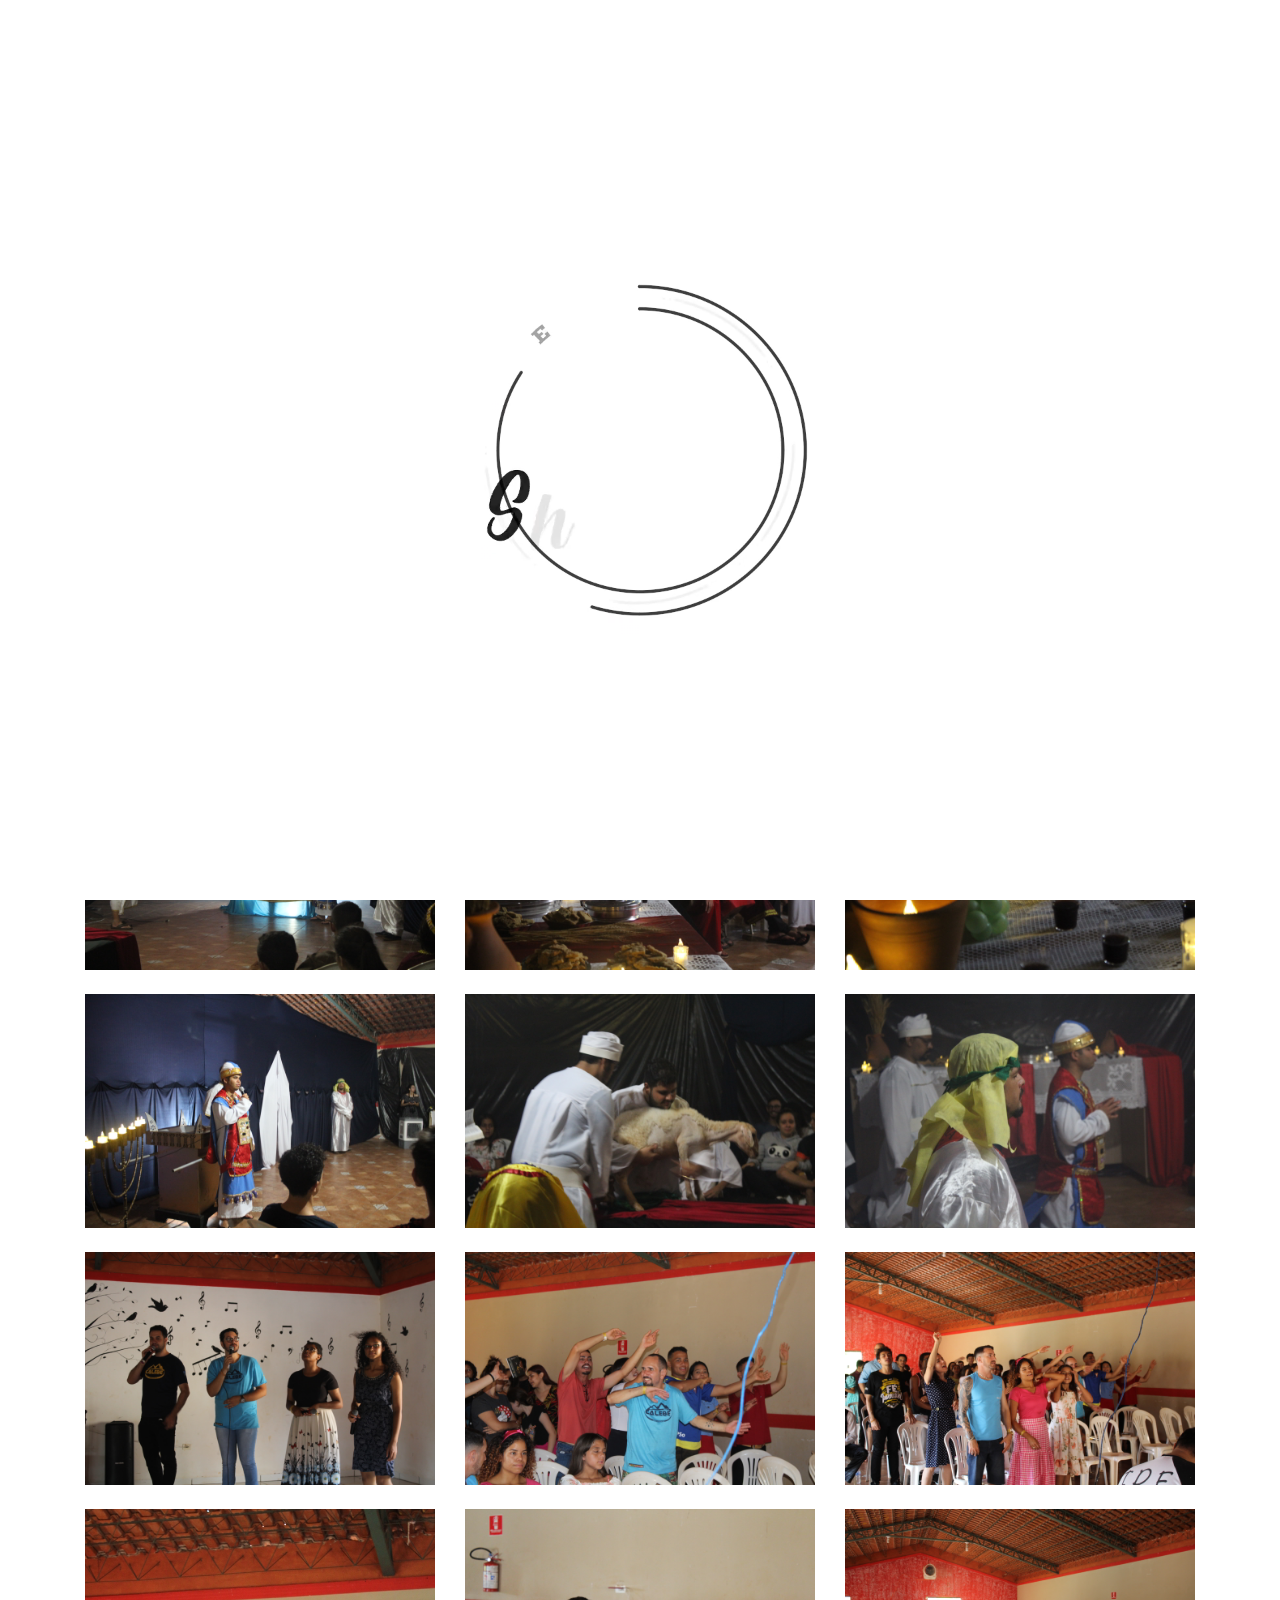
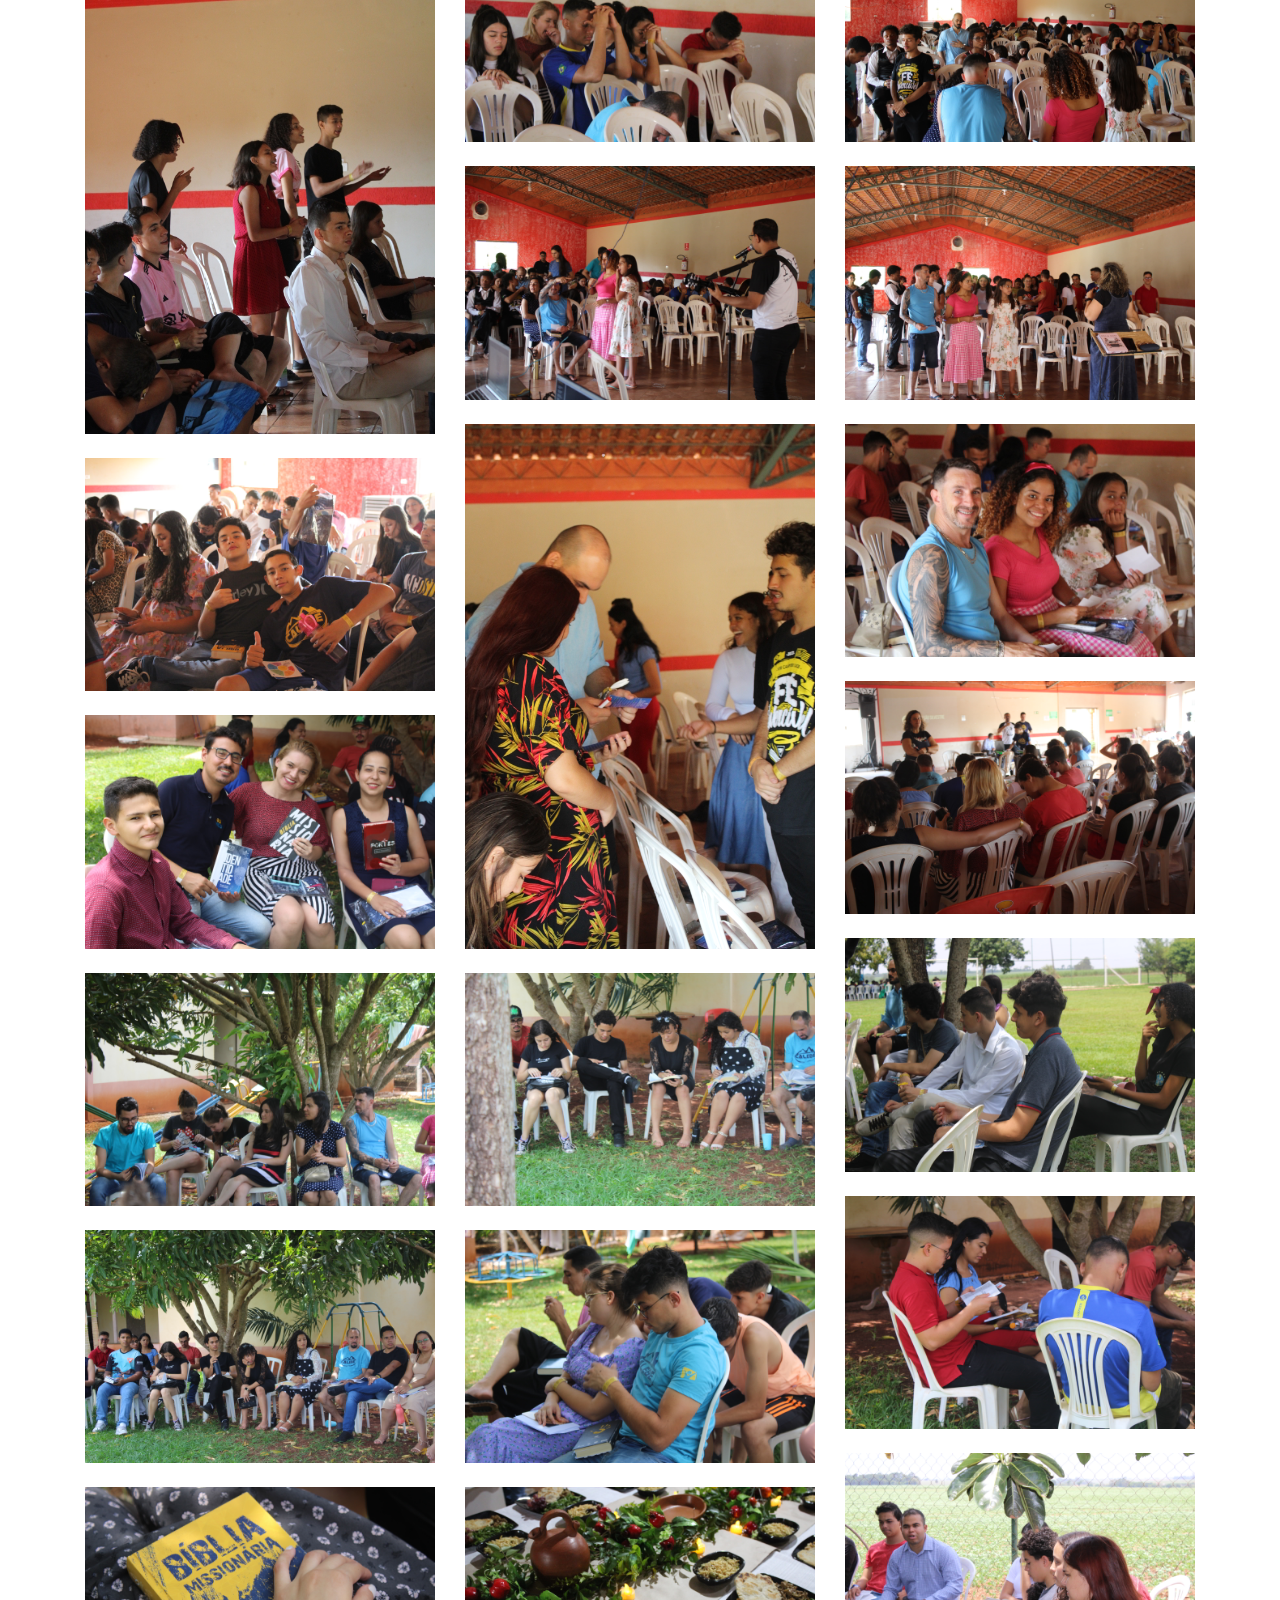
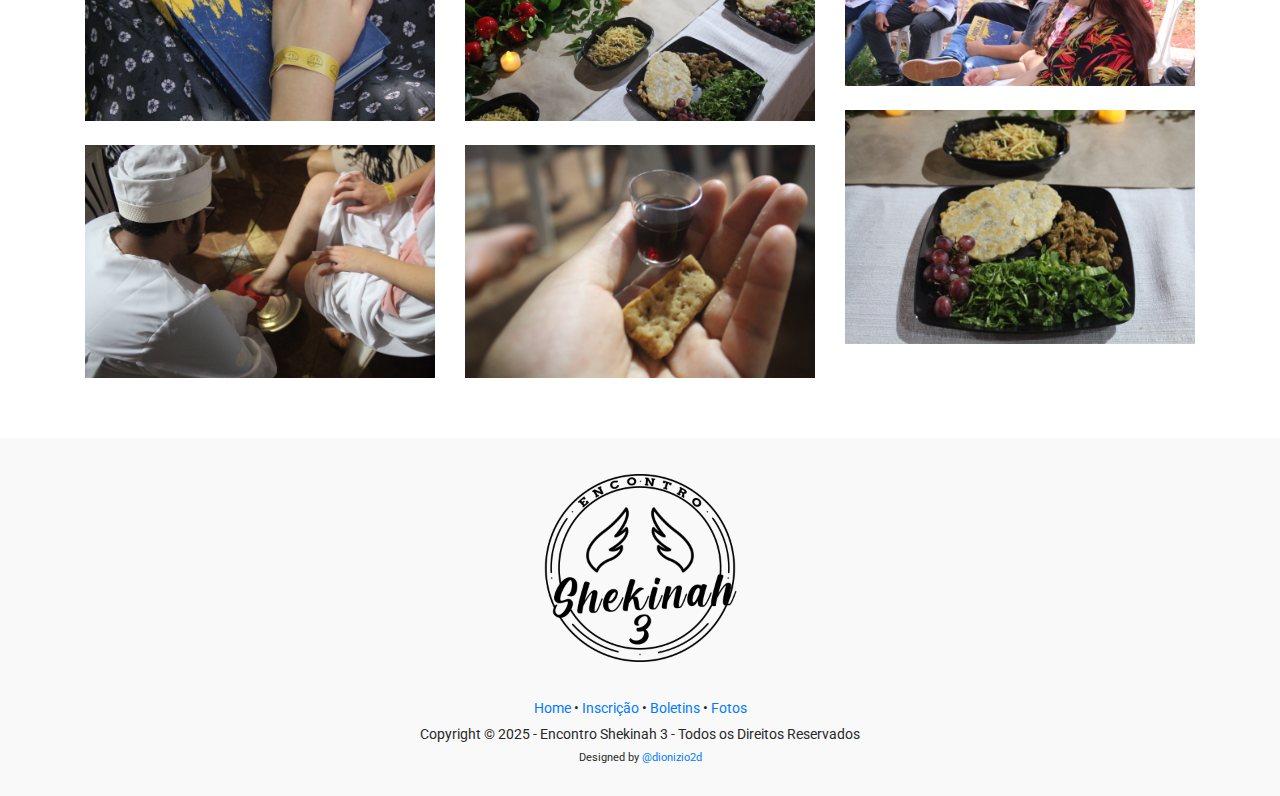
<file: album.html>
<!DOCTYPE html>
<html lang="en">

<head>
  <meta charset="utf-8">
  <meta content="width=device-width, initial-scale=1.0" name="viewport">
  <title>Fotos - Encontro Shekinah 3</title>
  <meta content="" name="description">
  <meta content="" name="keywords">

  <!-- Favicons -->
  <link href="assets/img/favicon.png" rel="icon">
  <link href="assets/img/apple-touch-icon.png" rel="apple-touch-icon">

  <!-- Fonts -->
  <link href="https://fonts.googleapis.com" rel="preconnect">
  <link href="https://fonts.gstatic.com" rel="preconnect" crossorigin>
  <link href="https://fonts.googleapis.com/css2?family=Roboto:ital,wght@0,100;0,300;0,400;0,500;0,700;0,900;1,100;1,300;1,400;1,500;1,700;1,900&family=Poppins:ital,wght@0,100;0,200;0,300;0,400;0,500;0,600;0,700;0,800;0,900;1,100;1,200;1,300;1,400;1,500;1,600;1,700;1,800;1,900&family=Raleway:ital,wght@0,100;0,200;0,300;0,400;0,500;0,600;0,700;0,800;0,900;1,100;1,200;1,300;1,400;1,500;1,600;1,700;1,800;1,900&display=swap" rel="stylesheet">

  <!-- Vendor CSS Files -->
  <link href="assets/vendor/bootstrap/css/bootstrap.min.css" rel="stylesheet">
  <link href="assets/vendor/bootstrap-icons/bootstrap-icons.css" rel="stylesheet">
  <link href="assets/vendor/aos/aos.css" rel="stylesheet">
  <link href="assets/vendor/glightbox/css/glightbox.min.css" rel="stylesheet">
  <link href="assets/vendor/swiper/swiper-bundle.min.css" rel="stylesheet">

  <!-- Main CSS File -->
  <link href="assets/css/main.css" rel="stylesheet">
</head>

<body class="index-page">

  <header id="header" class="header d-flex flex-column justify-content-center">
    
    <i class="header-toggle d-xl-none bi bi-list"></i>

    <nav id="navmenu" class="navmenu">
      <ul>
        <li><img style="width: 60px;margin-bottom: 9px;" src="assets/img/logo.png" alt=""></li>
        <li><a href="index.html" ><i class="bi bi-house navicon"></i><span>Home</span></a></li>
        <li><a href="https://docs.google.com/forms/d/e/1FAIpQLSe5_woy8Fs-vaysDL9VNpSU3rh5FlfHrSnIi1twGd8Idk2Blw/viewform" target="_blank"><i class="bi bi-pen navicon"></i><span>Inscrição</span></a></li>
        <li><a href="boletim.html"><i class="bi bi-info navicon"></i><span>Boletim</span></a></li>
        <li><a href="#portfolio" class="active"><i class="bi bi-images navicon"></i><span>Fotos</span></a></li>
      </ul>
    </nav>

  </header>

  <main class="main">  
    <!-- Portfolio Section -->
    <section id="portfolio" class="portfolio section">

      <!-- Section Title -->
      <div class="container section-title" data-aos="fade-up">
        <h2>Edições anteriores</h2>
        <p>Confira algumas imagens de como foi a última edição do Encontro Shekinah</p>
      </div><!-- End Section Title -->

      <div class="container">

        <div class="isotope-layout" data-default-filter="*" data-layout="masonry" data-sort="original-order">

          <!-- <ul class="portfolio-filters isotope-filters" data-aos="fade-up" data-aos-delay="100">
            <li data-filter="*" class="filter-active">All</li>
            <li data-filter=".filter-app">App</li>
            <li data-filter=".filter-product">Card</li>
            <li data-filter=".filter-branding">Web</li>
          </ul> End Portfolio Filters -->

          <div class="row gy-4 isotope-container" data-aos="fade-up" data-aos-delay="200">
            
            
            <div class="col-lg-4 col-md-6 portfolio-item isotope-item filter-app">
              <a href="assets/img/portfolio/1.JPG" data-gallery="portfolio-gallery-product" class="glightbox preview-link">
              <img src="assets/img/portfolio/1.JPG" class="img-fluid" alt="">              
            </a>
            </div><!-- End Portfolio Item -->
            <div class="col-lg-4 col-md-6 portfolio-item isotope-item filter-app">
              <a href="assets/img/portfolio/3.JPG" data-gallery="portfolio-gallery-product" class="glightbox preview-link">
              <img src="assets/img/portfolio/3.JPG" class="img-fluid" alt="">              
            </a>
            </div><!-- End Portfolio Item -->
            <div class="col-lg-4 col-md-6 portfolio-item isotope-item filter-app">
              <a href="assets/img/portfolio/4.JPG" data-gallery="portfolio-gallery-product" class="glightbox preview-link">
              <img src="assets/img/portfolio/4.JPG" class="img-fluid" alt="">              
            </a>
            </div><!-- End Portfolio Item -->
            <div class="col-lg-4 col-md-6 portfolio-item isotope-item filter-app">
              <a href="assets/img/portfolio/5.JPG" data-gallery="portfolio-gallery-product" class="glightbox preview-link">
              <img src="assets/img/portfolio/5.JPG" class="img-fluid" alt="">              
            </a>
            </div><!-- End Portfolio Item -->
            <div class="col-lg-4 col-md-6 portfolio-item isotope-item filter-app">
              <a href="assets/img/portfolio/6.JPG" data-gallery="portfolio-gallery-product" class="glightbox preview-link">
              <img src="assets/img/portfolio/6.JPG" class="img-fluid" alt="">              
            </a>
            </div><!-- End Portfolio Item -->
            <div class="col-lg-4 col-md-6 portfolio-item isotope-item filter-app">
              <a href="assets/img/portfolio/7.JPG" data-gallery="portfolio-gallery-product" class="glightbox preview-link">
              <img src="assets/img/portfolio/7.JPG" class="img-fluid" alt="">              
            </a>
            </div><!-- End Portfolio Item -->
            <div class="col-lg-4 col-md-6 portfolio-item isotope-item filter-app">
              <a href="assets/img/portfolio/8.JPG" data-gallery="portfolio-gallery-product" class="glightbox preview-link">
              <img src="assets/img/portfolio/8.JPG" class="img-fluid" alt="">              
            </a>
            </div><!-- End Portfolio Item -->
            <div class="col-lg-4 col-md-6 portfolio-item isotope-item filter-app">
              <a href="assets/img/portfolio/9.JPG" data-gallery="portfolio-gallery-product" class="glightbox preview-link">
              <img src="assets/img/portfolio/9.JPG" class="img-fluid" alt="">              
            </a>
            </div><!-- End Portfolio Item -->
            <div class="col-lg-4 col-md-6 portfolio-item isotope-item filter-app">
              <a href="assets/img/portfolio/10.JPG" data-gallery="portfolio-gallery-product" class="glightbox preview-link">
              <img src="assets/img/portfolio/10.JPG" class="img-fluid" alt="">              
            </a>
            </div><!-- End Portfolio Item -->
            <div class="col-lg-4 col-md-6 portfolio-item isotope-item filter-app">
              <a href="assets/img/portfolio/11.JPG" data-gallery="portfolio-gallery-product" class="glightbox preview-link">
              <img src="assets/img/portfolio/11.JPG" class="img-fluid" alt="">              
            </a>
            </div><!-- End Portfolio Item -->
            <div class="col-lg-4 col-md-6 portfolio-item isotope-item filter-app">
              <a href="assets/img/portfolio/12.JPG" data-gallery="portfolio-gallery-product" class="glightbox preview-link">
              <img src="assets/img/portfolio/12.JPG" class="img-fluid" alt="">              
            </a>
            </div><!-- End Portfolio Item -->
            <div class="col-lg-4 col-md-6 portfolio-item isotope-item filter-app">
              <a href="assets/img/portfolio/13.JPG" data-gallery="portfolio-gallery-product" class="glightbox preview-link">
              <img src="assets/img/portfolio/13.JPG" class="img-fluid" alt="">              
            </a>
            </div><!-- End Portfolio Item -->
            <div class="col-lg-4 col-md-6 portfolio-item isotope-item filter-app">
              <a href="assets/img/portfolio/14.JPG" data-gallery="portfolio-gallery-product" class="glightbox preview-link">
              <img src="assets/img/portfolio/14.JPG" class="img-fluid" alt="">              
            </a>
            </div><!-- End Portfolio Item -->
            <div class="col-lg-4 col-md-6 portfolio-item isotope-item filter-app">
              <a href="assets/img/portfolio/15.JPG" data-gallery="portfolio-gallery-product" class="glightbox preview-link">
              <img src="assets/img/portfolio/15.JPG" class="img-fluid" alt="">              
            </a>
            </div><!-- End Portfolio Item -->
            <div class="col-lg-4 col-md-6 portfolio-item isotope-item filter-app">
              <a href="assets/img/portfolio/16.JPG" data-gallery="portfolio-gallery-product" class="glightbox preview-link">
              <img src="assets/img/portfolio/16.JPG" class="img-fluid" alt="">              
            </a>
            </div><!-- End Portfolio Item -->
            <div class="col-lg-4 col-md-6 portfolio-item isotope-item filter-app">
              <a href="assets/img/portfolio/17.JPG" data-gallery="portfolio-gallery-product" class="glightbox preview-link">
              <img src="assets/img/portfolio/17.JPG" class="img-fluid" alt="">              
            </a>
            </div><!-- End Portfolio Item -->
            <div class="col-lg-4 col-md-6 portfolio-item isotope-item filter-app">
              <a href="assets/img/portfolio/18.JPG" data-gallery="portfolio-gallery-product" class="glightbox preview-link">
              <img src="assets/img/portfolio/18.JPG" class="img-fluid" alt="">              
            </a>
            </div><!-- End Portfolio Item -->
            <div class="col-lg-4 col-md-6 portfolio-item isotope-item filter-app">
              <a href="assets/img/portfolio/19.JPG" data-gallery="portfolio-gallery-product" class="glightbox preview-link">
              <img src="assets/img/portfolio/19.JPG" class="img-fluid" alt="">              
            </a>
            </div><!-- End Portfolio Item -->
            <div class="col-lg-4 col-md-6 portfolio-item isotope-item filter-app">
              <a href="assets/img/portfolio/20.JPG" data-gallery="portfolio-gallery-product" class="glightbox preview-link">
              <img src="assets/img/portfolio/20.JPG" class="img-fluid" alt="">              
            </a>
            </div><!-- End Portfolio Item -->
            <div class="col-lg-4 col-md-6 portfolio-item isotope-item filter-app">
              <a href="assets/img/portfolio/21.JPG" data-gallery="portfolio-gallery-product" class="glightbox preview-link">
              <img src="assets/img/portfolio/21.JPG" class="img-fluid" alt="">              
            </a>
            </div><!-- End Portfolio Item -->
            <div class="col-lg-4 col-md-6 portfolio-item isotope-item filter-app">
              <a href="assets/img/portfolio/22.JPG" data-gallery="portfolio-gallery-product" class="glightbox preview-link">
              <img src="assets/img/portfolio/22.JPG" class="img-fluid" alt="">              
            </a>
            </div><!-- End Portfolio Item -->
            <div class="col-lg-4 col-md-6 portfolio-item isotope-item filter-app">
              <a href="assets/img/portfolio/23.JPG" data-gallery="portfolio-gallery-product" class="glightbox preview-link">
              <img src="assets/img/portfolio/23.JPG" class="img-fluid" alt="">              
            </a>
            </div><!-- End Portfolio Item -->
            <div class="col-lg-4 col-md-6 portfolio-item isotope-item filter-app">
              <a href="assets/img/portfolio/24.JPG" data-gallery="portfolio-gallery-product" class="glightbox preview-link">
              <img src="assets/img/portfolio/24.JPG" class="img-fluid" alt="">              
            </a>
            </div><!-- End Portfolio Item -->
            <div class="col-lg-4 col-md-6 portfolio-item isotope-item filter-app">
              <a href="assets/img/portfolio/25.JPG" data-gallery="portfolio-gallery-product" class="glightbox preview-link">
              <img src="assets/img/portfolio/25.JPG" class="img-fluid" alt="">              
            </a>
            </div><!-- End Portfolio Item -->
            <div class="col-lg-4 col-md-6 portfolio-item isotope-item filter-app">
              <a href="assets/img/portfolio/26.JPG" data-gallery="portfolio-gallery-product" class="glightbox preview-link">
              <img src="assets/img/portfolio/26.JPG" class="img-fluid" alt="">              
            </a>
            </div><!-- End Portfolio Item -->
            <div class="col-lg-4 col-md-6 portfolio-item isotope-item filter-app">
              <a href="assets/img/portfolio/27.JPG" data-gallery="portfolio-gallery-product" class="glightbox preview-link">
              <img src="assets/img/portfolio/27.JPG" class="img-fluid" alt="">              
            </a>
            </div><!-- End Portfolio Item -->
            <div class="col-lg-4 col-md-6 portfolio-item isotope-item filter-app">
              <a href="assets/img/portfolio/28.JPG" data-gallery="portfolio-gallery-product" class="glightbox preview-link">
              <img src="assets/img/portfolio/28.JPG" class="img-fluid" alt="">              
            </a>
            </div><!-- End Portfolio Item -->
            <div class="col-lg-4 col-md-6 portfolio-item isotope-item filter-app">
              <a href="assets/img/portfolio/29.JPG" data-gallery="portfolio-gallery-product" class="glightbox preview-link">
              <img src="assets/img/portfolio/29.JPG" class="img-fluid" alt="">              
            </a>
            </div><!-- End Portfolio Item -->
            <div class="col-lg-4 col-md-6 portfolio-item isotope-item filter-app">
              <a href="assets/img/portfolio/30.JPG" data-gallery="portfolio-gallery-product" class="glightbox preview-link">
              <img src="assets/img/portfolio/30.JPG" class="img-fluid" alt="">              
            </a>
            </div><!-- End Portfolio Item -->
            <div class="col-lg-4 col-md-6 portfolio-item isotope-item filter-app">
              <a href="assets/img/portfolio/31.JPG" data-gallery="portfolio-gallery-product" class="glightbox preview-link">
              <img src="assets/img/portfolio/31.JPG" class="img-fluid" alt="">              
            </a>
            </div><!-- End Portfolio Item -->
            <div class="col-lg-4 col-md-6 portfolio-item isotope-item filter-app">
              <a href="assets/img/portfolio/32.JPG" data-gallery="portfolio-gallery-product" class="glightbox preview-link">
              <img src="assets/img/portfolio/32.JPG" class="img-fluid" alt="">              
            </a>
            </div><!-- End Portfolio Item -->
            <div class="col-lg-4 col-md-6 portfolio-item isotope-item filter-app">
              <a href="assets/img/portfolio/33.JPG" data-gallery="portfolio-gallery-product" class="glightbox preview-link">
              <img src="assets/img/portfolio/33.JPG" class="img-fluid" alt="">              
            </a>
            </div><!-- End Portfolio Item -->
            <div class="col-lg-4 col-md-6 portfolio-item isotope-item filter-app">
              <a href="assets/img/portfolio/34.JPG" data-gallery="portfolio-gallery-product" class="glightbox preview-link">
              <img src="assets/img/portfolio/34.JPG" class="img-fluid" alt="">              
            </a>
            </div><!-- End Portfolio Item -->
            <div class="col-lg-4 col-md-6 portfolio-item isotope-item filter-app">
              <a href="assets/img/portfolio/35.JPG" data-gallery="portfolio-gallery-product" class="glightbox preview-link">
              <img src="assets/img/portfolio/35.JPG" class="img-fluid" alt="">              
            </a>
            </div><!-- End Portfolio Item -->
            <div class="col-lg-4 col-md-6 portfolio-item isotope-item filter-app">
              <a href="assets/img/portfolio/36.JPG" data-gallery="portfolio-gallery-product" class="glightbox preview-link">
              <img src="assets/img/portfolio/36.JPG" class="img-fluid" alt="">              
            </a>
            </div><!-- End Portfolio Item -->
            <div class="col-lg-4 col-md-6 portfolio-item isotope-item filter-app">
              <a href="assets/img/portfolio/37.JPG" data-gallery="portfolio-gallery-product" class="glightbox preview-link">
              <img src="assets/img/portfolio/37.JPG" class="img-fluid" alt="">              
            </a>
            </div><!-- End Portfolio Item -->
            <div class="col-lg-4 col-md-6 portfolio-item isotope-item filter-app">
              <a href="assets/img/portfolio/38.JPG" data-gallery="portfolio-gallery-product" class="glightbox preview-link">
              <img src="assets/img/portfolio/38.JPG" class="img-fluid" alt="">              
            </a>
            </div><!-- End Portfolio Item -->
          </div><!-- End Portfolio Container -->

        </div>

      </div>

    </section><!-- /Portfolio Section -->   

  </main>

   <footer id="footer" class="footer position-relative light-background">
    <div class="container">
       <div class="social-links d-flex justify-content-center">
        <img style="width: 200px;" src="assets/img/logo.png" alt="">
      </div>
      <a href="index.html">Home</a> • <a href="https://docs.google.com/forms/d/e/1FAIpQLSe5_woy8Fs-vaysDL9VNpSU3rh5FlfHrSnIi1twGd8Idk2Blw/viewform" target="_blank">Inscrição</a> • <a href="boletim.html">Boletins</a> • <a href="album.html">Fotos</a> 
      <div class="container">
        <div class="credits">         
          Copyright © 2025 - Encontro Shekinah 3 - Todos os Direitos Reservados
        </div>
      </div>
      <div class="container">
        <div class="credits" style="font-size: 11px;">         
          Designed by <a href="https://www.instagram.com/dionizio2d" target="_blank">@dionizio2d</a>
        </div>
      </div>
    </div>
  </footer>

  <!-- Scroll Top -->
  <a href="#" id="scroll-top" class="scroll-top d-flex align-items-center justify-content-center"><i class="bi bi-arrow-up-short"></i></a>

  <!-- Preloader -->
  <div id="preloader">
    <video autoplay muted playsinline id="preloader-video">
      <source src="assets/img/splash.mp4" type="video/mp4">
      Seu navegador não suporta vídeo HTML5.
    </video>
  </div>
   
  <!-- Vendor JS Files -->
  <script src="assets/vendor/bootstrap/js/bootstrap.bundle.min.js"></script>
  <script src="assets/vendor/php-email-form/validate.js"></script>
  <script src="assets/vendor/aos/aos.js"></script>
  <script src="assets/vendor/typed.js/typed.umd.js"></script>
  <script src="assets/vendor/purecounter/purecounter_vanilla.js"></script>
  <script src="assets/vendor/waypoints/noframework.waypoints.js"></script>
  <script src="assets/vendor/glightbox/js/glightbox.min.js"></script>
  <script src="assets/vendor/imagesloaded/imagesloaded.pkgd.min.js"></script>
  <script src="assets/vendor/isotope-layout/isotope.pkgd.min.js"></script>
  <script src="assets/vendor/swiper/swiper-bundle.min.js"></script>


<link rel="stylesheet" href="https://stackpath.bootstrapcdn.com/bootstrap/4.5.2/css/bootstrap.min.css">

<!-- jQuery, Popper.js, Bootstrap JS -->
<script src="https://code.jquery.com/jquery-3.5.1.slim.min.js"></script>
<script src="https://cdn.jsdelivr.net/npm/popper.js@1.16.1/dist/umd/popper.min.js"></script>
<script src="https://stackpath.bootstrapcdn.com/bootstrap/4.5.2/js/bootstrap.min.js"></script>



  <!-- Main JS File -->
  <script src="assets/js/main.js"></script>
  <script>
   const images = document.querySelectorAll('.carousel-image');
    let index = 0;

    setInterval(() => {
      images[index].classList.remove('active');
      index = (index + 1) % images.length;
      images[index].classList.add('active');
    }, 4000);
  </script>

</body>

</html>
</file>
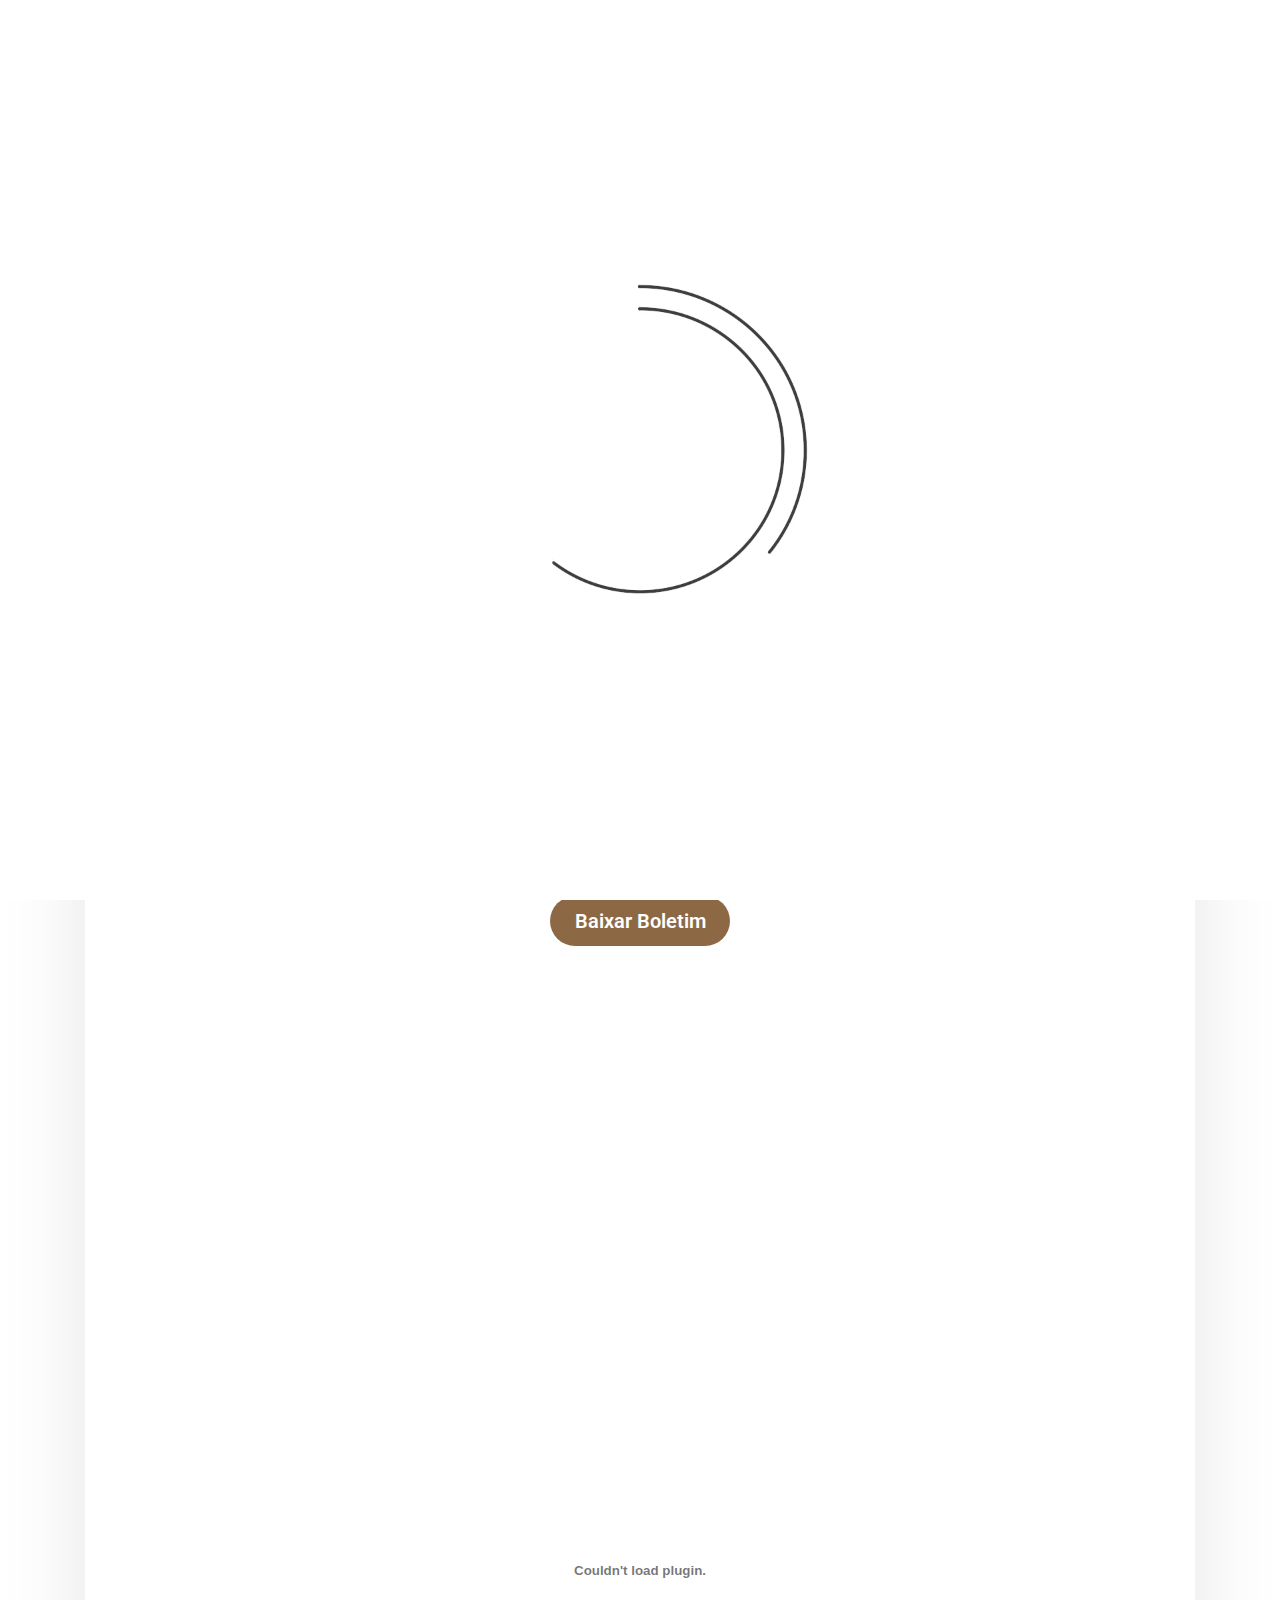
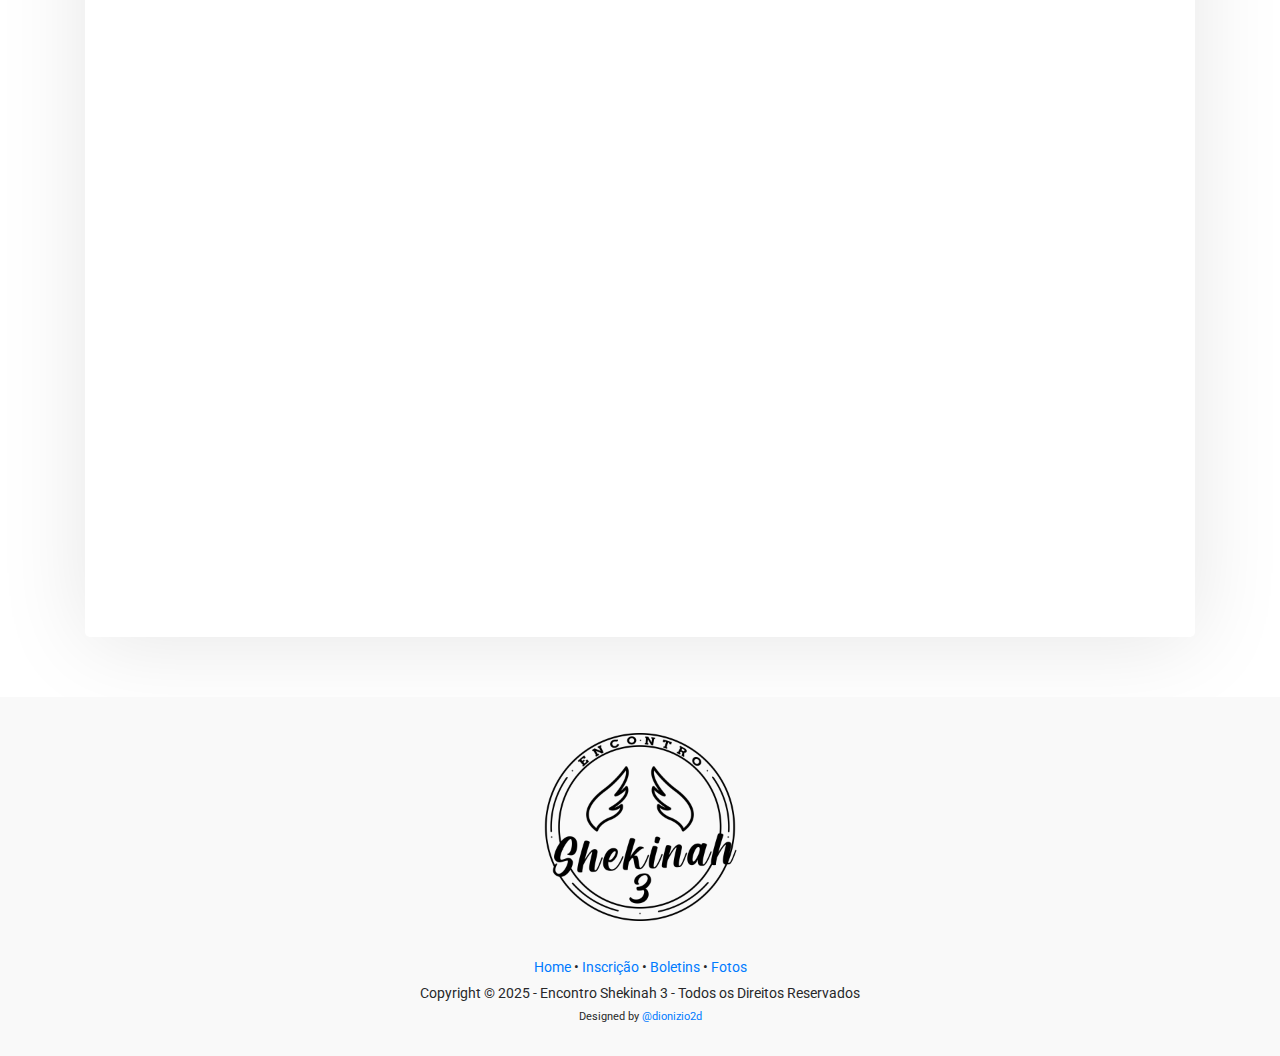
<file: boletim.html>
<!DOCTYPE html>
<html lang="en">

<head>
  <meta charset="utf-8">
  <meta content="width=device-width, initial-scale=1.0" name="viewport">
  <title>Boletins e Informações - Encontro Shekinah 3</title>
  <meta content="" name="description">
  <meta content="" name="keywords">

  <!-- Favicons -->
  <link href="assets/img/favicon.png" rel="icon">
  <link href="assets/img/apple-touch-icon.png" rel="apple-touch-icon">

  <!-- Fonts -->
  <link href="https://fonts.googleapis.com" rel="preconnect">
  <link href="https://fonts.gstatic.com" rel="preconnect" crossorigin>
  <link href="https://fonts.googleapis.com/css2?family=Roboto:ital,wght@0,100;0,300;0,400;0,500;0,700;0,900;1,100;1,300;1,400;1,500;1,700;1,900&family=Poppins:ital,wght@0,100;0,200;0,300;0,400;0,500;0,600;0,700;0,800;0,900;1,100;1,200;1,300;1,400;1,500;1,600;1,700;1,800;1,900&family=Raleway:ital,wght@0,100;0,200;0,300;0,400;0,500;0,600;0,700;0,800;0,900;1,100;1,200;1,300;1,400;1,500;1,600;1,700;1,800;1,900&display=swap" rel="stylesheet">

  <!-- Vendor CSS Files -->
  <link href="assets/vendor/bootstrap/css/bootstrap.min.css" rel="stylesheet">
  <link href="assets/vendor/bootstrap-icons/bootstrap-icons.css" rel="stylesheet">
  <link href="assets/vendor/aos/aos.css" rel="stylesheet">
  <link href="assets/vendor/glightbox/css/glightbox.min.css" rel="stylesheet">
  <link href="assets/vendor/swiper/swiper-bundle.min.css" rel="stylesheet">

  <!-- Main CSS File -->
  <link href="assets/css/main.css" rel="stylesheet">
</head>

<body class="index-page">

  <header id="header" class="header d-flex flex-column justify-content-center">
    
    <i class="header-toggle d-xl-none bi bi-list"></i>

    <nav id="navmenu" class="navmenu">
      <ul>
        <li><img style="width: 60px;margin-bottom: 9px;" src="assets/img/logo.png" alt=""></li>
        <li><a href="index.html"><i class="bi bi-house navicon"></i><span>Home</span></a></li>
        <li><a href="https://docs.google.com/forms/d/e/1FAIpQLSe5_woy8Fs-vaysDL9VNpSU3rh5FlfHrSnIi1twGd8Idk2Blw/viewform" target="_blank"><i class="bi bi-pen navicon"></i><span>Inscrição</span></a></li>
        <li><a href="#boletim"  class="active"><i class="bi bi-info navicon"></i><span>Boletim</span></a></li>
        <li><a href="album.html"><i class="bi bi-images navicon"></i><span>Fotos</span></a></li>
      </ul>
    </nav>

  </header>

  <main class="main">  
     <!-- boletim Section -->
    <section id="boletim" class="services section">
        <!-- Section Title -->
        <div class="container section-title" data-aos="fade-up">
          <h2>Boletins e Informações</h2>          
        </div><!-- End Section Title -->  
        <div class="container">  
          <div class="row gy-4">  
            <div class="col-lg-4 col-md-6" data-aos="fade-up" data-aos-delay="100">
              <div class="service-item item-cyan position-relative">
                <div class="icon">
                  <svg width="100" height="100" viewBox="0 0 600 600" xmlns="http://www.w3.org/2000/svg">
                    <path stroke="none" stroke-width="0" fill="#f5f5f5" d="M300,521.0016835830174C376.1290562159157,517.8887921683347,466.0731472004068,529.7835943286574,510.70327084640275,468.03025145048787C554.3714126377745,407.6079735673963,508.03601936045806,328.9844924480964,491.2728898941984,256.3432110539036C474.5976632858925,184.082847569629,479.9380746630129,96.60480741107993,416.23090153303,58.64404602377083C348.86323505073057,18.502131276798302,261.93793281208167,40.57373210992963,193.5410806939664,78.93577620505333C130.42746243093433,114.334589627462,98.30271207620316,179.96522072025542,76.75703585869454,249.04625023123273C51.97151888228291,328.5150500222984,13.704378332031375,421.85034740162234,66.52175969318436,486.19268352777647C119.04800174914682,550.1803526380478,217.28368757567262,524.383925680826,300,521.0016835830174"></path>
                  </svg>
                  <i class="bi bi-calendar4-week"></i>
                </div>
                  <h2>Quando?</h2>
                <h3>20 a 23 de novembro de 2025</h3>
              </div>
            </div><!-- End Service Item -->
  
            <div class="col-lg-4 col-md-6 hoverup" data-aos="fade-up" data-aos-delay="200">
              <div class="service-item item-orange position-relative">
                <div class="icon">
                  <svg width="100" height="100" viewBox="0 0 600 600" xmlns="http://www.w3.org/2000/svg">
                    <path stroke="none" stroke-width="0" fill="#f5f5f5" d="M300,582.0697525312426C382.5290701553225,586.8405444964366,449.9789794690241,525.3245884688669,502.5850820975895,461.55621195738473C556.606425686781,396.0723002908107,615.8543463187945,314.28637112970534,586.6730223649479,234.56875336149918C558.9533121215079,158.8439757836574,454.9685369536778,164.00468322053177,381.49747125262974,130.76875717737553C312.15926192815925,99.40240125094834,248.97055460311594,18.661163978235184,179.8680185752513,50.54337015887873C110.5421016452524,82.52863877960104,119.82277516462835,180.83849132639028,109.12597500060166,256.43424936330496C100.08760227029461,320.3096726198365,92.17705696193138,384.0621239912766,124.79988738764834,439.7174275375508C164.83382741302287,508.01625554203684,220.96474134820875,577.5009287672846,300,582.0697525312426"></path>
                  </svg>
                  <i class="bi bi-geo-alt"></i>
                </div>
                <a  href="https://www.google.com/maps/dir/?api=1&destination=Estância+Do+Sargento,+Ibirarema,+SP&travelmode=driving" target="_blank" class="stretched-link">
                  <h2>Onde?</h2>
                </a>
                <h3>Estância do Sargento - Ibirarema/SP</h3>
                <p>(clique para ver rotas)</p>
              </div>
            </div><!-- End Service Item -->
            <div class="col-lg-4 col-md-6 hoverup" data-aos="fade-up" data-aos-delay="200">
              <div class="service-item item-orange position-relative">  
                <a href="https://scanned.page/684991b7edd18" target="_blank">              
                  <img src="assets/img/qr.png" style="width: 190px;">
                  <p style="color: #45505b;">Aponte a câmamera do seu celular ou clique na imagem para acessar o grupo do Whatsapp</p>
                </a>
              </div>
            </div><!-- End Service Item -->
          </div>
          <br>
          <div class="row gy-4">
            <div class="col-lg-12 col-md-6" data-aos="fade-up" data-aos-delay="300">
              <div class="service-item item-teal position-relative">
                <div class="icon">
                  <svg width="100" height="100" viewBox="0 0 600 600" xmlns="http://www.w3.org/2000/svg">
                    <path stroke="none" stroke-width="0" fill="#f5f5f5" d="M300,541.5067337569781C382.14930387511276,545.0595476570109,479.8736841581634,548.3450877840088,526.4010558755058,480.5488172755941C571.5218469581645,414.80211281144784,517.5187510058486,332.0715597781072,496.52539010469104,255.14436215662573C477.37192572678356,184.95920475031193,473.57363656557914,105.61284051026155,413.0603344069578,65.22779650032875C343.27470386102294,18.654635553484475,251.2091493199835,5.337323636656869,175.0934190732945,40.62881213300186C97.87086631185822,76.43348514350839,51.98124368387456,156.15599469081315,36.44837278890362,239.84606092416172C21.716077023791087,319.22268207091537,43.775223500013084,401.1760424656574,96.891909868211,461.97329694683043C147.22146801428983,519.5804099606455,223.5754009179313,538.201503339737,300,541.5067337569781"></path>
                  </svg>
                  <i class="bi bi-info-circle"></i>
                </div>
                  <h2>Primeiro Boletim</h2>
                <h3>Leia atentamente!</h3>
                <p>Caso não consiga visualizar, clique no botão abaixo para baixar o arquivo.</p>
                <a href="assets/img/boletim1.pdf" download target="_blank"><div class="btn-veja-mais"><span>Baixar Boletim</span></div></a>

                <br>
                <embed src="assets/img/boletim1.pdf" type="application/pdf" width="100%" height="1200px" />

              </div>
            </div><!-- End Service Item -->  
          </div>
          </div>
        </div>
  
      </section><!-- /boletim Section -->

  </main>

   <footer id="footer" class="footer position-relative light-background">
    <div class="container">
       <div class="social-links d-flex justify-content-center">
        <img style="width: 200px;" src="assets/img/logo.png" alt="">
      </div>
      <a href="index.html">Home</a> • <a href="https://docs.google.com/forms/d/e/1FAIpQLSe5_woy8Fs-vaysDL9VNpSU3rh5FlfHrSnIi1twGd8Idk2Blw/viewform" target="_blank">Inscrição</a> • <a href="boletim.html">Boletins</a> • <a href="album.html">Fotos</a> 
      <div class="container">
        <div class="credits">         
          Copyright © 2025 - Encontro Shekinah 3 - Todos os Direitos Reservados
        </div>
      </div>
      <div class="container">
        <div class="credits" style="font-size: 11px;">         
          Designed by <a href="https://www.instagram.com/dionizio2d" target="_blank">@dionizio2d</a>
        </div>
      </div>
    </div>
  </footer>

  <!-- Scroll Top -->
  <a href="#" id="scroll-top" class="scroll-top d-flex align-items-center justify-content-center"><i class="bi bi-arrow-up-short"></i></a>

  <!-- Preloader -->
  <div id="preloader">
    <video autoplay muted playsinline id="preloader-video">
      <source src="assets/img/splash.mp4" type="video/mp4">
      Seu navegador não suporta vídeo HTML5.
    </video>
  </div>
   
  <!-- Vendor JS Files -->
  <script src="assets/vendor/bootstrap/js/bootstrap.bundle.min.js"></script>
  <script src="assets/vendor/php-email-form/validate.js"></script>
  <script src="assets/vendor/aos/aos.js"></script>
  <script src="assets/vendor/typed.js/typed.umd.js"></script>
  <script src="assets/vendor/purecounter/purecounter_vanilla.js"></script>
  <script src="assets/vendor/waypoints/noframework.waypoints.js"></script>
  <script src="assets/vendor/glightbox/js/glightbox.min.js"></script>
  <script src="assets/vendor/imagesloaded/imagesloaded.pkgd.min.js"></script>
  <script src="assets/vendor/isotope-layout/isotope.pkgd.min.js"></script>
  <script src="assets/vendor/swiper/swiper-bundle.min.js"></script>


<link rel="stylesheet" href="https://stackpath.bootstrapcdn.com/bootstrap/4.5.2/css/bootstrap.min.css">

<!-- jQuery, Popper.js, Bootstrap JS -->
<script src="https://code.jquery.com/jquery-3.5.1.slim.min.js"></script>
<script src="https://cdn.jsdelivr.net/npm/popper.js@1.16.1/dist/umd/popper.min.js"></script>
<script src="https://stackpath.bootstrapcdn.com/bootstrap/4.5.2/js/bootstrap.min.js"></script>



  <!-- Main JS File -->
  <script src="assets/js/main.js"></script>
  <script>
   const images = document.querySelectorAll('.carousel-image');
    let index = 0;

    setInterval(() => {
      images[index].classList.remove('active');
      index = (index + 1) % images.length;
      images[index].classList.add('active');
    }, 4000);
  </script>

</body>

</html>
</file>
<file: assets/css/main.css>
/* Fonts */
:root {
  --default-font: "Roboto",  system-ui, -apple-system, "Segoe UI", Roboto, "Helvetica Neue", Arial, "Noto Sans", "Liberation Sans", sans-serif, "Apple Color Emoji", "Segoe UI Emoji", "Segoe UI Symbol", "Noto Color Emoji";
  --heading-font: "Raleway",  sans-serif;
  --nav-font: "Poppins",  sans-serif;
}

/* Global Colors - The following color variables are used throughout the website. Updating them here will change the color scheme of the entire website */
:root { 
  --background-color: #ffffff; /* Background color for the entire website, including individual sections */
  --default-color: #272829; /* Default color used for the majority of the text content across the entire website */
  --heading-color: #45505b; /* Color for headings, subheadings and title throughout the website */
  --accent-color: #8d6844; /* Accent color that represents your brand on the website. It's used for buttons, links, and other elements that need to stand out */
  --surface-color: #ffffff; /* The surface color is used as a background of boxed elements within sections, such as cards, icon boxes, or other elements that require a visual separation from the global background. */
  --contrast-color: #ffffff; /* Contrast color for text, ensuring readability against backgrounds of accent, heading, or default colors. */
}

/* Nav Menu Colors - The following color variables are used specifically for the navigation menu. They are separate from the global colors to allow for more customization options */
:root {
  --nav-color: #45505b;  /* The default color of the main navmenu links */
  --nav-hover-color: #8d6844; /* Applied to main navmenu links when they are hovered over or active */
  --nav-mobile-background-color: #ffffff; /* Used as the background color for mobile navigation menu */
  --nav-dropdown-background-color: #ffffff; /* Used as the background color for dropdown items that appear when hovering over primary navigation items */
  --nav-dropdown-color: #212529; /* Used for navigation links of the dropdown items in the navigation menu. */
  --nav-dropdown-hover-color: #8d6844; /* Similar to --nav-hover-color, this color is applied to dropdown navigation links when they are hovered over. */
}

/* Color Presets - These classes override global colors when applied to any section or element, providing reuse of the sam color scheme. */

.light-background {
  --background-color: #f9f9f9;
  --surface-color: #ffffff;
}

.dark-background {
  --background-color: #060606;
  --default-color: #ffffff;
  --heading-color: #ffffff;
  --surface-color: #252525;
  --contrast-color: #ffffff;
}

/* Smooth scroll */
:root {
  scroll-behavior: smooth;
}

/*--------------------------------------------------------------
# General Styling & Shared Classes
--------------------------------------------------------------*/
body {
  color: var(--default-color);
  background-color: var(--background-color);
  font-family: var(--default-font);
}

a {
  color: var(--accent-color);
  text-decoration: none !important;
  transition: 0.3s;
}

a:hover {
  color: color-mix(in srgb, var(--accent-color), transparent 25%);
  text-decoration: none;
}

h1,
h2,
h3,
h4,
h5,
h6 {
  color: var(--heading-color);
  font-family: var(--heading-font);
}
.logo{
    width: 400px;
    left: 50%;
    right: 50%;
    height: auto;
    position: absolute;
    top: 35%;
    transform: translate(-50%, -50%);
    z-index: 99;
    filter: invert();
}
/* PHP Email Form Messages
------------------------------*/
.php-email-form .error-message {
  display: none;
  background: #df1529;
  color: #ffffff;
  text-align: left;
  padding: 15px;
  margin-bottom: 24px;
  font-weight: 600;
}

.php-email-form .sent-message {
  display: none;
  color: #ffffff;
  background: #059652;
  text-align: center;
  padding: 15px;
  margin-bottom: 24px;
  font-weight: 600;
}

.php-email-form .loading {
  display: none;
  background: var(--surface-color);
  text-align: center;
  padding: 15px;
  margin-bottom: 24px;
}

.php-email-form .loading:before {
  content: "";
  display: inline-block;
  border-radius: 50%;
  width: 24px;
  height: 24px;
  margin: 0 10px -6px 0;
  border: 3px solid var(--accent-color);
  border-top-color: var(--surface-color);
  animation: php-email-form-loading 1s linear infinite;
}

@keyframes php-email-form-loading {
  0% {
    transform: rotate(0deg);
  }

  100% {
    transform: rotate(360deg);
  }
}

/*--------------------------------------------------------------
# Global Header
--------------------------------------------------------------*/
.header {
  color: var(--default-color);
  position: fixed;
  top: 0;
  left: 0;
  bottom: 0;
  padding: 0 15px;
  transition: all ease-in-out 0.3s;
  overflow-y: auto;
  z-index: 997;
  min-width: 200px;
}

@media (max-width: 1199px) {
  .header {
    background-color: var(--background-color);
    border-right: 1px solid color-mix(in srgb, var(--default-color), transparent 90%);
    width: 300px;
    left: -100%;
  }
}

@media (min-width: 1200px) and (max-width: 1600px) {
  .header~main {
    margin-left: 0;
  }

  .header~main .hero {
    margin-left: -15px;
    width: 100vw;
  }
}

.header.header-show {
  left: 0;
}

.header .header-toggle {
  color: var(--contrast-color);
  background-color: var(--accent-color);
  font-size: 22px;
  display: flex;
  align-items: center;
  justify-content: center;
  width: 40px;
  height: 40px;
  border-radius: 50%;
  cursor: pointer;
  position: fixed;
  top: 15px;
  right: 15px;
  z-index: 9999;
  transition: background-color 0.3s;
}

.header .header-toggle:hover {
  color: var(--contrast-color);
  background-color: color-mix(in srgb, var(--accent-color) 90%, white 15%);
}

/*--------------------------------------------------------------
# Navigation Menu
--------------------------------------------------------------*/
.navmenu {
  padding: 0;
  z-index: 9997;
}

.navmenu ul {
  list-style: none;
  padding: 0 0 20px 0;
  margin: 0;
  width: 140px;
}

.navmenu a,
.navmenu a:focus {
  color: var(--nav-color);
  font-family: var(--nav-font);
  display: flex;
  align-items: center;
  padding: 10px 18px;
  margin-bottom: 8px;
  font-size: 15px;
  border-radius: 50px;
  background-color: #f2f2f2;
  height: 56px;
  width: 100%;
  overflow: hidden;
  transition: 0.3s;
}

.navmenu a i,
.navmenu a:focus i {
  font-size: 20px;
}

.navmenu a span,
.navmenu a:focus span {
  padding: 0 5px 0 7px;
}
@media (max-width: 992px) {
  .logo{
    width: 200px;
    top: 50%;  
  }
}
@media (min-width: 992px) {
  .navmenu a,
  .navmenu a:focus {
    max-width: 56px;
  }

  .navmenu a span,
  .navmenu a:focus span {
    display: none;
  }
}

.navmenu a:hover,
.navmenu .active,
.navmenu .active:focus,
.navmenu li:hover>a {
  color: var(--contrast-color);
  background: var(--nav-hover-color);
}

.navmenu a:hover,
.navmenu li:hover>a {
  max-width: 100%;
  color: var(--contrast-color);
}

.navmenu a:hover span,
.navmenu li:hover>a span {
  display: block;
}
.oculto img{  
    width: 60px;
    margin-bottom: 9px;
}
.oculto {
    opacity: 0;
    transform: translateX(-100px);
    transition: all 0.5s ease-out;
}

.visivel {
    opacity: 1;
    transform: translateX(0);
}
/*--------------------------------------------------------------
# Global Footer
--------------------------------------------------------------*/
.footer {
  color: var(--default-color);
  background-color: var(--background-color);
  font-size: 14px;
  text-align: center;
  padding: 30px 0;
  position: relative;
}

.footer h3 {
  font-size: 36px;
  font-weight: 700;
  position: relative;
  padding: 0;
  margin: 0 0 15px 0;
}

.footer p {
  font-size: 15;
  font-style: italic;
  padding: 0;
  margin: 0 0 30px 0;
}

.footer .social-links {
  margin: 0 0 30px 0;
}

.footer .social-links a {
  font-size: 16px;
  display: flex;
  align-items: center;
  justify-content: center;
  background: var(--accent-color);
  color: var(--contrast-color);
  line-height: 1;
  margin: 0 4px;
  border-radius: 50%;
  text-align: center;
  width: 36px;
  height: 36px;
  transition: 0.3s;
}

.footer .social-links a:hover {
  background: color-mix(in srgb, var(--accent-color), transparent 20%);
  text-decoration: none;
}

.footer .copyright {
  padding-top: 25px;
  border-top: 1px solid color-mix(in srgb, var(--default-color), transparent 90%);
}

.footer .credits {
  font-size: 14px;
  padding-top: 5px;
}

/*--------------------------------------------------------------
# Preloader
--------------------------------------------------------------*/
#preloader {
  position: fixed;
  top: 0;
  left: 0;
  width: 100%;
  height: 100%;
  background: #fff; /* cor de fundo caso o vídeo demore a carregar */
  display: flex;
  justify-content: center;
  align-items: center;
  z-index: 9999;
  overflow: hidden;
}

#preloader video {
  max-width: 100%;
  max-height: 100%;
  object-fit: cover;
}

/*--------------------------------------------------------------
# Scroll Top Button
--------------------------------------------------------------*/
.scroll-top {
  position: fixed;
  visibility: hidden;
  opacity: 0;
  right: 15px;
  bottom: -15px;
  z-index: 99999;
  background-color: var(--accent-color);
  width: 44px;
  height: 44px;
  border-radius: 50px;
  transition: all 0.4s;
}

.scroll-top i {
  font-size: 24px;
  color: var(--contrast-color);
  line-height: 0;
}

.scroll-top:hover {
  background-color: color-mix(in srgb, var(--accent-color), transparent 20%);
  color: var(--contrast-color);
}

.scroll-top.active {
  visibility: visible;
  opacity: 1;
  bottom: 15px;
}

/*--------------------------------------------------------------
# Disable aos animation delay on mobile devices
--------------------------------------------------------------*/
@media screen and (max-width: 768px) {
  [data-aos-delay] {
    transition-delay: 0 !important;
  }
}
.hoverup {
    transition: transform 0.9s ease !important;
}

.hoverup:hover {
    transform: translateY(-10px) !important;
}

/*--------------------------------------------------------------
# Global Page Titles & Breadcrumbs
--------------------------------------------------------------*/
.page-title {
  --background-color: color-mix(in srgb, var(--default-color), transparent 96%);
  color: var(--default-color);
  background-color: var(--background-color);
  padding: 20px 0;
  position: relative;
}

.page-title h1 {
  font-size: 28px;
  font-weight: 700;
  margin: 0;
}

.page-title .breadcrumbs ol {
  display: flex;
  flex-wrap: wrap;
  list-style: none;
  padding: 0 0 10px 0;
  margin: 0;
  font-size: 14px;
  font-weight: 400;
}

.page-title .breadcrumbs ol li+li {
  padding-left: 10px;
}

.page-title .breadcrumbs ol li+li::before {
  content: "/";
  display: inline-block;
  padding-right: 10px;
  color: color-mix(in srgb, var(--default-color), transparent 70%);
}

/*--------------------------------------------------------------
# Global Sections
--------------------------------------------------------------*/
section,
.section {
  color: var(--default-color);
  padding: 60px 0;
  overflow: clip;
}


/*--------------------------------------------------------------
# Global Section Titles
--------------------------------------------------------------*/
.section-title {
  text-align: center;
  padding-bottom: 60px;
  position: relative;
}

.section-title h2 {
  font-size: 32px;
  font-weight: 700;
  margin-bottom: 20px;
  padding-bottom: 20px;
  position: relative;
}

.section-title h2:before {
  content: "";
  position: absolute;
  display: block;
  width: 160px;
  height: 1px;
  background: color-mix(in srgb, var(--default-color), transparent 60%);
  left: 0;
  right: 0;
  bottom: 1px;
  margin: auto;
}

.section-title h2::after {
  content: "";
  position: absolute;
  display: block;
  width: 60px;
  height: 3px;
  background: var(--accent-color);
  left: 0;
  right: 0;
  bottom: 0;
  margin: auto;
}

.section-title p {
  margin-bottom: 0;
}

/*--------------------------------------------------------------
# Hero Section
--------------------------------------------------------------*/
.hero {
  width: 100%;
  min-height: 100vh;
  position: relative;
  padding: 80px 0;
  display: flex;
  align-items: center;
  justify-content: center;
}

.hero img {
  position: absolute;
  inset: 0;
  display: block;
  width: 100%;
  height: 100%;
  object-fit: cover;
  z-index: 1;
}



.hero .container {
  position: relative;
  z-index: 3;
}

.hero h2 {
  margin: 0;
  font-size: 64px;
  font-weight: 700;
}

.hero p {
  margin: 5px 0 0 0;
  font-size: 26px;
}

.hero p span {
  letter-spacing: 1px;
  border-bottom: 2px solid var(--accent-color);
}

.hero .social-links {
  margin-top: 25px;
}

.hero .social-links a {
  font-size: 20px;
  display: inline-block;
  color: color-mix(in srgb, var(--default-color), transparent 30%);
  line-height: 1;
  margin-right: 20px;
  transition: 0.3s;
}

.hero .social-links a:hover {
  color: var(--accent-color);
}

@media (max-width: 768px) {
  .hero h2 {
    font-size: 32px;
  }

  .hero p {
    font-size: 20px;
  }
}

/*--------------------------------------------------------------
# About Section
--------------------------------------------------------------*/
.about .content h2 {
  font-weight: 700;
  font-size: 24px;
}

.about .content ul {
  list-style: none;
  padding: 0;
}

.about .content ul li {
  margin-bottom: 20px;
  display: flex;
  align-items: center;
}

.about .content ul strong {
  margin-right: 10px;
}

.about .content ul i {
  font-size: 16px;
  margin-right: 5px;
  color: var(--accent-color);
  line-height: 0;
}

/*--------------------------------------------------------------
# Stats Section
--------------------------------------------------------------*/
.stats i {
  background-color: var(--accent-color);
  color: var(--contrast-color);
  width: 54px;
  height: 54px;
  font-size: 24px;
  border-radius: 50px;
  display: inline-flex;
  align-items: center;
  justify-content: center;
  position: relative;
  z-index: 1;
}

.stats .stats-item {
  margin-top: 10px;
  width: 100%;
  position: relative;
  text-align: center;
  z-index: 0;
}

.stats .stats-item span {
  font-size: 36px;
  display: block;
  font-weight: 700;
  color: color-mix(in srgb, var(--default-color), transparent 20%);
}

.stats .stats-item p {
  padding: 0;
  margin: 0;
  color: color-mix(in srgb, var(--default-color), transparent 50%);
  font-size: 16px;
}

/*--------------------------------------------------------------
# Skills Section
--------------------------------------------------------------*/
.skills .progress {
  height: 60px;
  display: block;
  background: none;
  border-radius: 0;
}

.skills .progress .skill {
  color: var(--heading-color);
  padding: 0;
  margin: 0 0 6px 0;
  text-transform: uppercase;
  display: block;
  font-weight: 600;
  font-family: var(--heading-font);
}

.skills .progress .skill .val {
  float: right;
  font-style: normal;
}

.skills .progress-bar-wrap {
  background: color-mix(in srgb, var(--default-color), transparent 90%);
  height: 10px;
}

.skills .progress-bar {
  width: 1px;
  height: 10px;
  transition: 0.9s;
  background-color: var(--accent-color);
}

/*--------------------------------------------------------------
# Resume Section
--------------------------------------------------------------*/
.resume .resume-title {
  color: var(--heading-color);
  font-size: 26px;
  font-weight: 700;
  margin-top: 20px;
  margin-bottom: 20px;
}

.resume .resume-item {
  padding: 0 0 20px 20px;
  margin-top: -2px;
  border-left: 2px solid var(--accent-color);
  position: relative;
}

.resume .resume-item h4 {
  line-height: 18px;
  font-size: 18px;
  font-weight: 600;
  text-transform: uppercase;
  color: color-mix(in srgb, var(--default-color), transparent 20%);
  margin-bottom: 10px;
}

.resume .resume-item h5 {
  font-size: 16px;
  padding: 5px 15px;
  display: inline-block;
  font-weight: 600;
  margin-bottom: 10px;
}

.resume .resume-item ul {
  padding-left: 20px;
}

.resume .resume-item ul li {
  padding-bottom: 10px;
}

.resume .resume-item:last-child {
  padding-bottom: 0;
}

.resume .resume-item::before {
  content: "";
  position: absolute;
  width: 16px;
  height: 16px;
  border-radius: 50px;
  left: -9px;
  top: 0;
  background: var(--background-color);
  border: 2px solid var(--accent-color);
}

/*--------------------------------------------------------------
# Portfolio Section
--------------------------------------------------------------*/
.portfolio .portfolio-filters {
  padding: 0;
  margin: 0 auto 20px auto;
  list-style: none;
  text-align: center;
}

.portfolio .portfolio-filters li {
  cursor: pointer;
  display: inline-block;
  padding: 8px 20px 10px 20px;
  margin: 0;
  font-size: 15px;
  font-weight: 500;
  line-height: 1;
  margin-bottom: 5px;
  border-radius: 50px;
  transition: all 0.3s ease-in-out;
  font-family: var(--heading-font);
}

.portfolio .portfolio-filters li:hover,
.portfolio .portfolio-filters li.filter-active {
  color: var(--contrast-color);
  background-color: var(--accent-color);
}

.portfolio .portfolio-filters li:first-child {
  margin-left: 0;
}

.portfolio .portfolio-filters li:last-child {
  margin-right: 0;
}

@media (max-width: 575px) {
  .portfolio .portfolio-filters li {
    font-size: 14px;
    margin: 0 0 10px 0;
  }
}

.portfolio .portfolio-item {
  position: relative;
  overflow: hidden;
}

.portfolio .portfolio-item .portfolio-info {
  opacity: 0;
  position: absolute;
  left: 12px;
  right: 12px;
  bottom: -100%;
  z-index: 3;
  transition: all ease-in-out 0.5s;
  background: color-mix(in srgb, var(--background-color), transparent 10%);
  padding: 15px;
}

.portfolio .portfolio-item .portfolio-info h4 {
  font-size: 18px;
  font-weight: 600;
  padding-right: 50px;
}

.portfolio .portfolio-item .portfolio-info p {
  color: color-mix(in srgb, var(--default-color), transparent 30%);
  font-size: 14px;
  margin-bottom: 0;
  padding-right: 50px;
}

.portfolio .portfolio-item .portfolio-info .preview-link,
.portfolio .portfolio-item .portfolio-info .details-link {
  position: absolute;
  right: 50px;
  font-size: 24px;
  top: calc(50% - 14px);
  color: color-mix(in srgb, var(--default-color), transparent 30%);
  transition: 0.3s;
  line-height: 0;
}

.portfolio .portfolio-item .portfolio-info .preview-link:hover,
.portfolio .portfolio-item .portfolio-info .details-link:hover {
  color: var(--accent-color);
}

.portfolio .portfolio-item .portfolio-info .details-link {
  right: 14px;
  font-size: 28px;
}

.portfolio .portfolio-item:hover .portfolio-info {
  opacity: 1;
  bottom: 0;
}

/*--------------------------------------------------------------
# Services Section
--------------------------------------------------------------*/
.services .service-item {
  background-color: var(--surface-color);
  box-shadow: 0px 5px 90px 0px rgba(0, 0, 0, 0.1);
  height: 100%;
  padding: 60px 30px;
  text-align: center;
  transition: 0.3s;
  border-radius: 5px;
}

.services .service-item .icon {
  margin: 0 auto;
  width: 100px;
  height: 100px;
  display: flex;
  align-items: center;
  justify-content: center;
  transition: ease-in-out 0.3s;
  position: relative;
}

.services .service-item .icon i {
  font-size: 36px;
  transition: 0.5s;
  position: relative;
}

.services .service-item .icon svg {
  position: absolute;
  top: 0;
  left: 0;
}

.services .service-item .icon svg path {
  transition: 0.5s;
  fill: color-mix(in srgb, var(--default-color), transparent 95%);
}

.services .service-item h3 {
  font-weight: 700;
  margin: 10px 0 15px 0;
  font-size: 22px;
}

.services .service-item p {
  line-height: 24px;
  font-size: 14px;
  margin-bottom: 0;
}

.services .service-item:hover {
  box-shadow: 0px 5px 35px 0px rgba(0, 0, 0, 0.1);
}

.services .service-item.item-cyan i {
  color: #8d6844;
}

.services .service-item.item-cyan:hover .icon i {
  color: #fff;
}

.services .service-item.item-cyan:hover .icon path {
  fill: #8d6844;
}

.services .service-item.item-orange i {
  color: #8d6844;
}

.services .service-item.item-orange:hover .icon i {
  color: #fff;
}

.services .service-item.item-orange:hover .icon path {
  fill: #8d6844;
}

.services .service-item.item-teal i {
  color: #8d6844;
}

.services .service-item.item-teal:hover .icon i {
  color: #fff;
}

.services .service-item.item-teal:hover .icon path {
  fill: #8d6844;
}

.services .service-item.item-red i {
  color: #8d6844;
}

.services .service-item.item-red:hover .icon i {
  color: #fff;
}

.services .service-item.item-red:hover .icon path {
  fill: #8d6844;
}

.services .service-item.item-indigo i {
  color: #8d6844;
}

.services .service-item.item-indigo:hover .icon i {
  color: #fff;
}

.services .service-item.item-indigo:hover .icon path {
  fill: #8d6844;
}

.services .service-item.item-pink i {
  color: #8d6844;
}

.services .service-item.item-pink:hover .icon i {
  color: #fff;
}

.services .service-item.item-pink:hover .icon path {
  fill: #8d6844;
}

/*--------------------------------------------------------------
# Testimonials Section
--------------------------------------------------------------*/
.testimonials .testimonials-carousel,
.testimonials .testimonials-slider {
  overflow: hidden;
}

.testimonials .testimonial-item .testimonial-content {
  border-left: 3px solid var(--accent-color);
  padding-left: 30px;
}

.testimonials .testimonial-item .testimonial-img {
  border-radius: 50%;
  border: 4px solid var(--background-color);
  margin: 0 auto;
}

.testimonials .testimonial-item h3 {
  font-size: 20px;
  font-weight: bold;
  margin: 10px 0 5px 0;
}

.testimonials .testimonial-item h4 {
  font-size: 14px;
  color: color-mix(in srgb, var(--default-color), transparent 40%);
  margin: 0 0 10px 0;
}

.testimonials .testimonial-item .stars i {
  color: #ffc107;
  margin: 0 1px;
}

.testimonials .testimonial-item .quote-icon-left,
.testimonials .testimonial-item .quote-icon-right {
  color: color-mix(in srgb, var(--accent-color), transparent 50%);
  font-size: 26px;
  line-height: 0;
}

.testimonials .testimonial-item .quote-icon-left {
  display: inline-block;
  left: -5px;
  position: relative;
}

.testimonials .testimonial-item .quote-icon-right {
  display: inline-block;
  right: -5px;
  position: relative;
  top: 10px;
  transform: scale(-1, -1);
}

.testimonials .testimonial-item p {
  font-style: italic;
}

.testimonials .swiper-wrapper {
  height: auto;
}

.testimonials .swiper-pagination {
  margin-top: 30px;
  position: relative;
}

.testimonials .swiper-pagination .swiper-pagination-bullet {
  width: 12px;
  height: 12px;
  background-color: color-mix(in srgb, var(--default-color), transparent 85%);
  opacity: 1;
}

.testimonials .swiper-pagination .swiper-pagination-bullet-active {
  background-color: var(--accent-color);
}

/*--------------------------------------------------------------
# Contact Section
--------------------------------------------------------------*/
.contact .info-item+.info-item {
  margin-top: 40px;
}

.contact .info-item i {
  color: var(--accent-color);
  background: color-mix(in srgb, var(--accent-color), transparent 92%);
  font-size: 20px;
  width: 44px;
  height: 44px;
  display: flex;
  justify-content: center;
  align-items: center;
  border-radius: 50px;
  transition: all 0.3s ease-in-out;
  margin-right: 15px;
}

.contact .info-item h3 {
  padding: 0;
  font-size: 18px;
  font-weight: 700;
  margin-bottom: 5px;
}

.contact .info-item p {
  padding: 0;
  margin-bottom: 0;
  font-size: 14px;
}

.contact .info-item:hover i {
  background: var(--accent-color);
  color: var(--contrast-color);
}

.contact .php-email-form {
  height: 100%;
}

.contact .php-email-form input[type=text],
.contact .php-email-form input[type=email],
.contact .php-email-form textarea {
  font-size: 14px;
  padding: 10px 15px;
  box-shadow: none;
  border-radius: 0;
  color: var(--default-color);
  background-color: color-mix(in srgb, var(--background-color), transparent 50%);
  border-color: color-mix(in srgb, var(--default-color), transparent 80%);
}

.contact .php-email-form input[type=text]:focus,
.contact .php-email-form input[type=email]:focus,
.contact .php-email-form textarea:focus {
  border-color: var(--accent-color);
}

.contact .php-email-form input[type=text]::placeholder,
.contact .php-email-form input[type=email]::placeholder,
.contact .php-email-form textarea::placeholder {
  color: color-mix(in srgb, var(--default-color), transparent 70%);
}

.contact .php-email-form button[type=submit] {
  color: var(--contrast-color);
  background: var(--accent-color);
  border: 0;
  padding: 10px 30px;
  transition: 0.4s;
  border-radius: 50px;
}

.contact .php-email-form button[type=submit]:hover {
  background: color-mix(in srgb, var(--accent-color), transparent 25%);
}

/*--------------------------------------------------------------
# Portfolio Details Section
--------------------------------------------------------------*/
.portfolio-details .portfolio-details-slider img {
  width: 100%;
}

.portfolio-details .swiper-wrapper {
  height: auto;
}

.portfolio-details .swiper-button-prev,
.portfolio-details .swiper-button-next {
  width: 48px;
  height: 48px;
}

.portfolio-details .swiper-button-prev:after,
.portfolio-details .swiper-button-next:after {
  color: rgba(255, 255, 255, 0.8);
  background-color: rgba(0, 0, 0, 0.15);
  font-size: 24px;
  border-radius: 50%;
  width: 48px;
  height: 48px;
  display: flex;
  align-items: center;
  justify-content: center;
  transition: 0.3s;
}

.portfolio-details .swiper-button-prev:hover:after,
.portfolio-details .swiper-button-next:hover:after {
  background-color: rgba(0, 0, 0, 0.3);
}

@media (max-width: 575px) {

  .portfolio-details .swiper-button-prev,
  .portfolio-details .swiper-button-next {
    display: none;
  }
}

.portfolio-details .swiper-pagination {
  margin-top: 20px;
  position: relative;
}

.portfolio-details .swiper-pagination .swiper-pagination-bullet {
  width: 10px;
  height: 10px;
  background-color: color-mix(in srgb, var(--default-color), transparent 85%);
  opacity: 1;
}

.portfolio-details .swiper-pagination .swiper-pagination-bullet-active {
  background-color: var(--accent-color);
}

.portfolio-details .portfolio-info h3 {
  font-size: 22px;
  font-weight: 700;
  margin-bottom: 20px;
  padding-bottom: 20px;
  position: relative;
}

.portfolio-details .portfolio-info h3:after {
  content: "";
  position: absolute;
  display: block;
  width: 50px;
  height: 3px;
  background: var(--accent-color);
  left: 0;
  bottom: 0;
}

.portfolio-details .portfolio-info ul {
  list-style: none;
  padding: 0;
  font-size: 15px;
}

.portfolio-details .portfolio-info ul li {
  display: flex;
  flex-direction: column;
  padding-bottom: 15px;
}

.portfolio-details .portfolio-info ul strong {
  text-transform: uppercase;
  font-weight: 400;
  color: color-mix(in srgb, var(--default-color), transparent 50%);
  font-size: 14px;
}

.portfolio-details .portfolio-info .btn-visit {
  padding: 8px 40px;
  background: var(--accent-color);
  color: var(--contrast-color);
  border-radius: 50px;
  transition: 0.3s;
}

.portfolio-details .portfolio-info .btn-visit:hover {
  background: color-mix(in srgb, var(--accent-color), transparent 20%);
}

.portfolio-details .portfolio-description h2 {
  font-size: 26px;
  font-weight: 700;
  margin-bottom: 20px;
}

.portfolio-details .portfolio-description p {
  padding: 0;
}

.portfolio-details .portfolio-description .testimonial-item {
  padding: 30px 30px 0 30px;
  position: relative;
  background: color-mix(in srgb, var(--default-color), transparent 97%);
  margin-bottom: 50px;
}

.portfolio-details .portfolio-description .testimonial-item .testimonial-img {
  width: 90px;
  border-radius: 50px;
  border: 6px solid var(--background-color);
  float: left;
  margin: 0 10px 0 0;
}

.portfolio-details .portfolio-description .testimonial-item h3 {
  font-size: 18px;
  font-weight: bold;
  margin: 15px 0 5px 0;
  padding-top: 20px;
}

.portfolio-details .portfolio-description .testimonial-item h4 {
  font-size: 14px;
  color: #6c757d;
  margin: 0;
}

.portfolio-details .portfolio-description .testimonial-item .quote-icon-left,
.portfolio-details .portfolio-description .testimonial-item .quote-icon-right {
  color: color-mix(in srgb, var(--accent-color), transparent 50%);
  font-size: 26px;
  line-height: 0;
}

.portfolio-details .portfolio-description .testimonial-item .quote-icon-left {
  display: inline-block;
  left: -5px;
  position: relative;
}

.portfolio-details .portfolio-description .testimonial-item .quote-icon-right {
  display: inline-block;
  right: -5px;
  position: relative;
  top: 10px;
  transform: scale(-1, -1);
}

.portfolio-details .portfolio-description .testimonial-item p {
  font-style: italic;
  margin: 0 0 15px 0 0 0;
  padding: 0;
}

/*--------------------------------------------------------------
# Service Details Section
--------------------------------------------------------------*/
.service-details .service-box {
  padding: 20px;
  box-shadow: 0px 2px 20px rgba(0, 0, 0, 0.1);
}

.service-details .service-box+.service-box {
  margin-top: 30px;
}

.service-details .service-box h4 {
  font-size: 20px;
  font-weight: 700;
  border-bottom: 2px solid color-mix(in srgb, var(--default-color), transparent 92%);
  padding-bottom: 15px;
  margin-bottom: 15px;
}

.service-details .services-list a {
  color: color-mix(in srgb, var(--default-color), transparent 20%);
  background-color: color-mix(in srgb, var(--default-color), transparent 96%);
  display: flex;
  align-items: center;
  padding: 12px 15px;
  margin-top: 15px;
  transition: 0.3s;
}

.service-details .services-list a:first-child {
  margin-top: 0;
}

.service-details .services-list a i {
  font-size: 16px;
  margin-right: 8px;
  color: var(--accent-color);
}

.service-details .services-list a.active {
  color: var(--contrast-color);
  background-color: var(--accent-color);
}

.service-details .services-list a.active i {
  color: var(--contrast-color);
}

.service-details .services-list a:hover {
  background-color: color-mix(in srgb, var(--accent-color), transparent 95%);
  color: var(--accent-color);
}

.service-details .download-catalog a {
  color: var(--default-color);
  display: flex;
  align-items: center;
  padding: 10px 0;
  transition: 0.3s;
  border-top: 1px solid color-mix(in srgb, var(--default-color), transparent 90%);
}

.service-details .download-catalog a:first-child {
  border-top: 0;
  padding-top: 0;
}

.service-details .download-catalog a:last-child {
  padding-bottom: 0;
}

.service-details .download-catalog a i {
  font-size: 24px;
  margin-right: 8px;
  color: var(--accent-color);
}

.service-details .download-catalog a:hover {
  color: var(--accent-color);
}

.service-details .help-box {
  background-color: var(--accent-color);
  color: var(--contrast-color);
  margin-top: 30px;
  padding: 30px 15px;
}

.service-details .help-box .help-icon {
  font-size: 48px;
}

.service-details .help-box h4,
.service-details .help-box a {
  color: var(--contrast-color);
}

.service-details .services-img {
  margin-bottom: 20px;
}

.service-details h3 {
  font-size: 26px;
  font-weight: 700;
}

.service-details p {
  font-size: 15px;
}

.service-details ul {
  list-style: none;
  padding: 0;
  font-size: 15px;
}

.service-details ul li {
  padding: 5px 0;
  display: flex;
  align-items: center;
}

.service-details ul i {
  font-size: 20px;
  margin-right: 8px;
  color: var(--accent-color);
}

/*--------------------------------------------------------------
# Starter Section Section
--------------------------------------------------------------*/
.starter-section {
  /* Add your styles here */
}

/*SLIDER DO INÍCIO DO SITE*/
#carousel {
  position: absolute;
  width: 100%;
  height: 700px;    /* ajuste conforme quiser */
  overflow: hidden;
  z-index: 1; /* base para sobreposição da textura */

}

.carousel-image {
  position: absolute;
  top: 0;
  left: 0;
  width: 100%;
  height: 100%;
  object-fit: cover;
  opacity: 0;
  transition: opacity 1s ease-in-out;
}

.carousel-image.active {
  opacity: 1;
}
#carousel.textura::after {
  content: "";
  position: absolute;
  top: 0;
  left: 0;
  width: 100%;
  height: 100%;
  background-image: url('../img/slider/base.png'); /* sua imagem de 1px */
  background-repeat: repeat;
  pointer-events: none;
  z-index: 2; /* acima das imagens */
}

/*veja mais*/
.btn-veja-mais{
  width: 180px;
  height: 50px;
  border-radius: 50px;
  border: none;
  font-size: 20px;
  font-weight: 600;
  display: flex;
  cursor: pointer;
  margin: auto;
  align-items: center;
  background: #8d6844;
  color: #ffffff;
  margin-top: 40px;
  
}
.btn-veja-mais span{
  margin: 0 auto;
  text-decoration: none;
}
.icone-circulo{
  width: 70px;
  height: 70px;
  border-radius: 50%;
  border: none;
  font-size: 20px;
  font-weight: 600;
  display: flex;
  cursor: pointer;
  margin: auto;
  align-items: center;
  background: #8d6844;
  color: #ffffff;
  margin-top: 40px;
  
}
.icone-circulo span,
.icone-circulo i{
  margin: 0 auto;
  text-decoration: none;
}

/*MODAL*/
.modal {
  display: none;
  position: fixed;
  z-index: 9999;
  left: 0;
  top: 0;
  width: 100%;
  height: 100%;
  overflow: auto;
  background-color: rgba(0, 0, 0, 0.7);
}

.modal-content2 {
  background-color: white;
  margin: -10px auto;
  padding: 20px;
  border-radius: 8px;
  width: 80%;
  max-width: 400px;
}

.close2 {
  color: #aaa;
  float: right;
  font-size: 40px;
  font-weight: bold;
  cursor: pointer;
  margin-right: -15px;
  margin-top: -20px;
}

.close2:hover {
  color: #000;
}
/*video modal*/
.video-container {
  position: relative;
  width: 100%;
  max-width: 800px; /* Ajuste conforme seu layout */
  margin: 0 auto;
}

.play-button {
  position: absolute;
  top: 50%;
  left: 50%;
  transform: translate(-50%, -50%);
  font-size: 80px;
  color: white;
  border-radius: 50%;
  width: 120px;
  height: 120px;
  display: flex;
  align-items: center;
  justify-content: center;
  cursor: pointer;
  transition: 0.3s;
}

.play-button:hover {
  background-color: rgba(0, 0, 0, 0.8);
}

#myVideo video {
  display: block;
  width: 100%;
}
</file>
